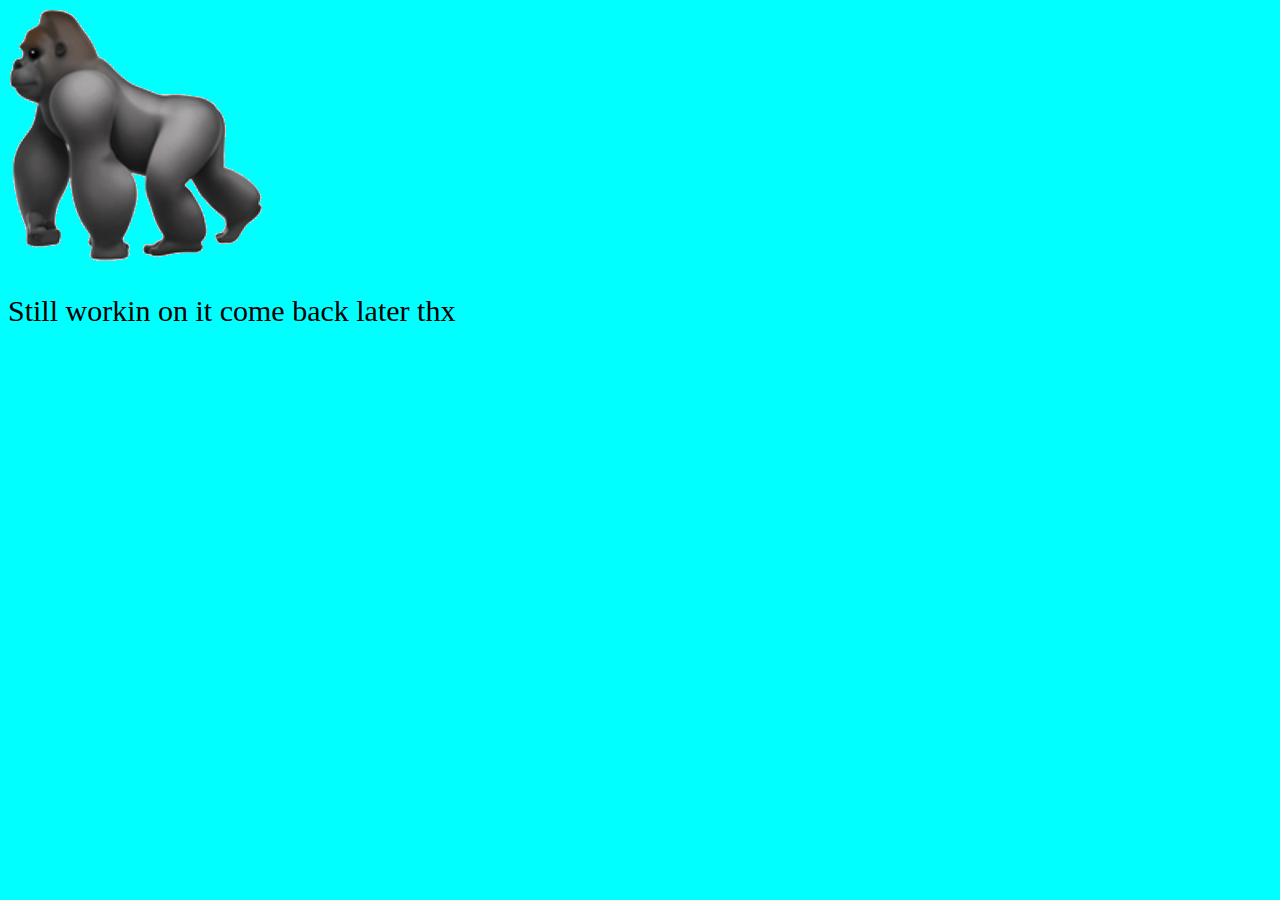
<file: temp.html>
<html>
    <head>
        <link href="./temp.css" rel="stylesheet" />
        <img src = './img/golira.png'></img>
        <p style="font-size:30px">Still workin on it come back later thx</p>
    </head>
    <body>
    </body>
</html>
</file>
<file: temp.css>
html {
	background-color: aqua;
}
</file>
